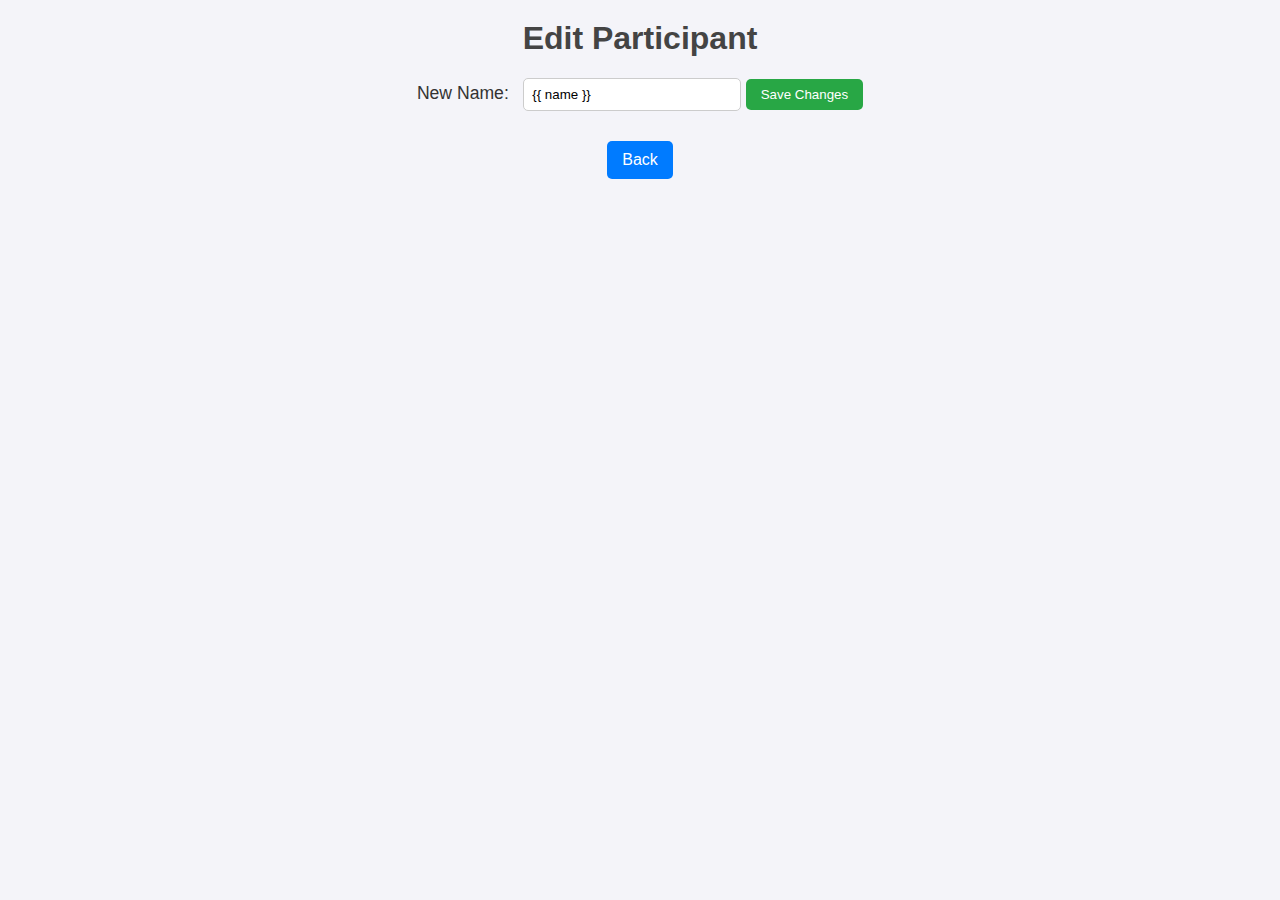
<file: templates/edit.html>
<!DOCTYPE html>
<html lang="en">
<head>
    <meta charset="UTF-8">
    <title>Edit Participant</title>
    <link rel="stylesheet" href="/static/style.css">
</head>
<body>
    <h1>Edit Participant</h1>
    <form method="POST">
        <label for="new_name">New Name:</label>
        <input type="text" name="new_name" id="new_name" value="{{ name }}" required>
        <button type="submit">Save Changes</button>
    </form>
    <div class="buttons">
        <a href="/">Back</a>
    </div>
</body>
</html>
</file>
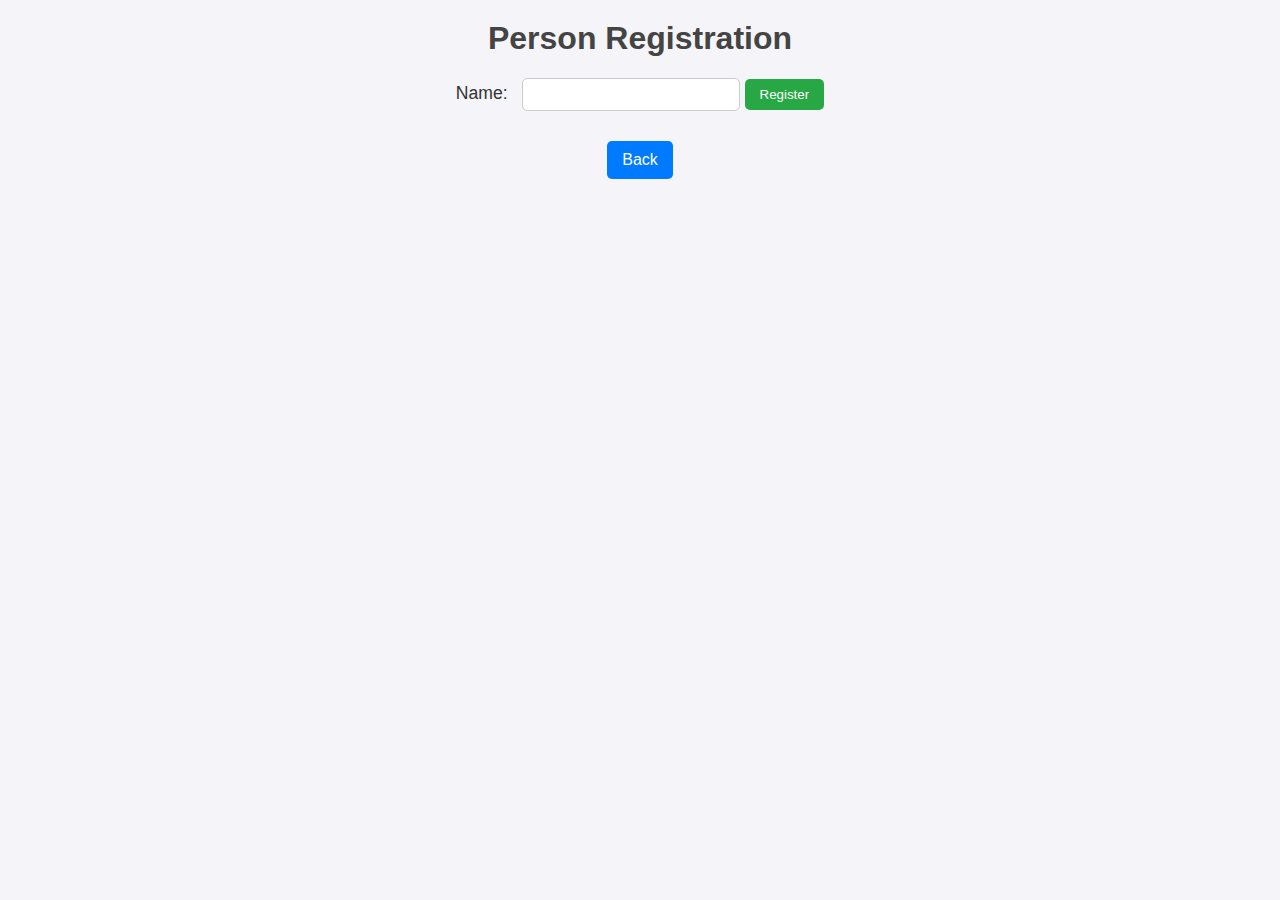
<file: templates/register.html>
<!DOCTYPE html>
<html lang="en">
<head>
    <meta charset="UTF-8">
    <title>Registration</title>
    <link rel="stylesheet" href="/static/style.css">
</head>
<body>
    <h1>Person Registration</h1>
    <form method="POST">
        <label for="name">Name:</label>
        <input type="text" name="name" id="name" required>
        <button type="submit">Register</button>
    </form>
    <div class="buttons">
        <a href="/">Back</a>
    </div>
</body>
</html>
</file>
<file: static/style.css>
body {
    font-family: Arial, sans-serif;
    background-color: #f4f4f9;
    color: #333;
    margin: 0;
    padding: 0;
}

h1, h2 {
    color: #444;
    text-align: center;
}

h1 {
    margin-top: 20px;
}

h2 {
    margin-top: 30px;
    font-size: 1.5em;
}

p {
    text-align: center;
    margin: 15px 0;
}

ul {
    list-style: none;
    padding: 0;
    margin: 0 auto;
    width: fit-content;
}

ul li {
    background: #fff;
    margin: 10px 0;
    padding: 10px 15px;
    border: 1px solid #ddd;
    border-radius: 5px;
    box-shadow: 0 2px 4px rgba(0, 0, 0, 0.1);
}

a {
    display: inline-block;
    margin: 10px 5px;
    padding: 10px 15px;
    text-decoration: none;
    background-color: #007bff;
    color: #fff;
    border-radius: 5px;
    transition: background-color 0.3s;
}

a:hover {
    background-color: #0056b3;
}

.buttons {
    text-align: center;
    margin: 20px 0;
}

form {
    text-align: center;
    margin: 20px 0;
}

form label {
    font-size: 1.1em;
    margin-right: 10px;
}

form input[type="text"] {
    padding: 8px;
    border: 1px solid #ccc;
    border-radius: 5px;
    width: 200px;
}

form button {
    padding: 8px 15px;
    background-color: #28a745;
    color: #fff;
    border: none;
    border-radius: 5px;
    cursor: pointer;
    transition: background-color 0.3s;
}

form button:hover {
    background-color: #218838;
}

p[style="color: red;"] {
    color: #d9534f;
    font-weight: bold;
    text-align: center;
}
</file>
